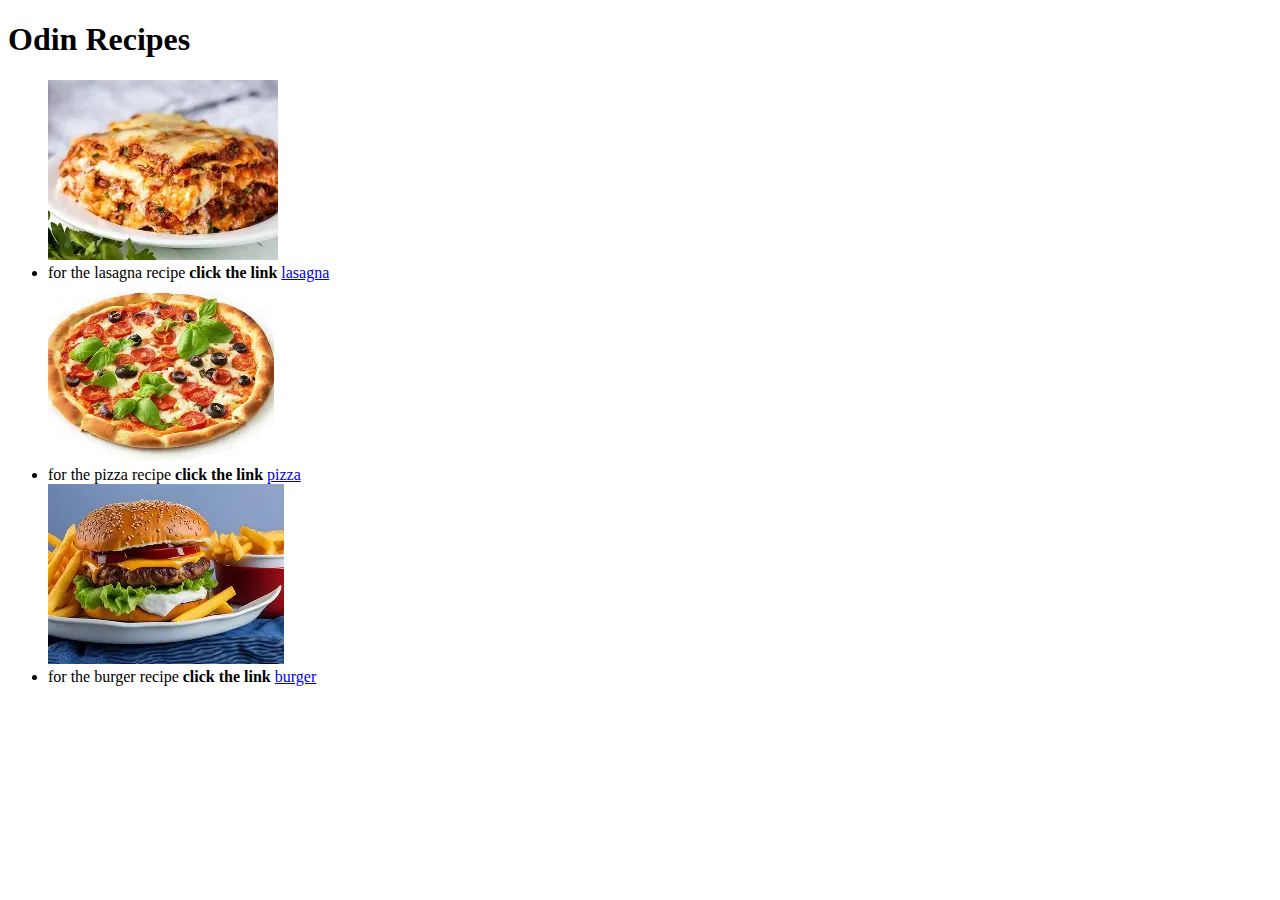
<file: index.html>
<!DOCTYPE html>
<html lang="en">

<head>
    <meta charset="UTF-8">
    <meta name="viewport" content="width=device-width, initial-scale=1.0">
    <title>Odin Recipes</title>
</head>

<body>
    <h1>Odin Recipes</h1>
    <ul>
        <img src="./images/lasagna.jpg">
        <li> for the lasagna recipe <strong>click the link </strong> <a href="./recipes/lasagna.html">lasagna</a> </li>
        <img src="./images/pizza.jpg">
        <li>for the pizza recipe <strong>click the link </strong><a href="./recipes/pizza.html">pizza</a> </li>
        <img src="./images/burger.jpg">
        <li>for the burger recipe <strong>click the link </strong><a href="./recipes/burger.html">burger</a> </li>
    </ul>
</body>

</html>
</file>
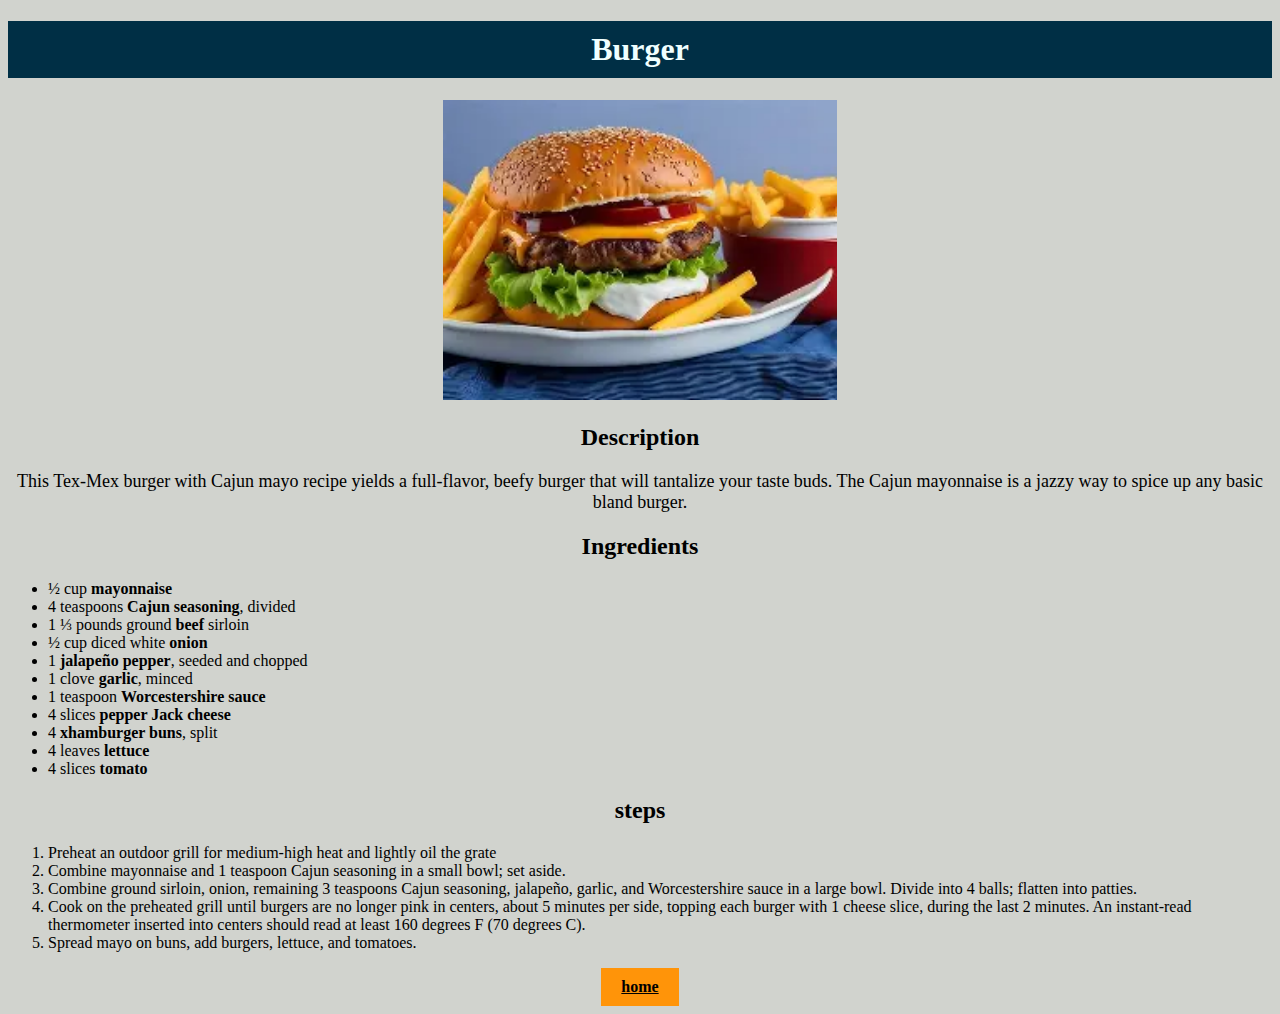
<file: recipes/burger.html>
<!DOCTYPE html>
<html lang="en">

<head>
    <meta charset="UTF-8">
    <meta name="viewport" content="width=
    , initial-scale=1.0">
    <link rel="stylesheet" href="style.css">
    <title>Odin Recipes-burger</title>
</head>

<body>
    <h1>Burger</h1>
    <div> <img src="../images/burger.jpg" alt="burger"> </div>
    <h2>Description</h2>
    <p>This Tex-Mex burger with Cajun mayo recipe yields a full-flavor, beefy burger that will tantalize your taste
        buds. The Cajun mayonnaise is a jazzy way to spice up any basic bland burger.</p>
    <h2>Ingredients</h2>
    <ul>
        <li>½ cup <strong>mayonnaise</strong></li>
        <li>4 teaspoons <strong>Cajun seasoning</strong>, divided</li>
        <li>1 ⅓ pounds ground<strong> beef</strong> sirloin</li>
        <li>½ cup diced white <strong>onion</strong></li>
        <li>1 <strong>jalapeño pepper</strong>, seeded and chopped</li>
        <li>1 clove <strong> garlic</strong>, minced</li>
        <li>1 teaspoon <strong>Worcestershire sauce</strong></li>
        <li>4 slices <strong>pepper Jack cheese</strong></li>
        <li>4 <strong>xhamburger buns</strong>, split</li>
        <li>4 leaves <strong>lettuce</strong></li>
        <li>4 slices <strong>tomato</strong></li>
    </ul>
    <h2>steps</h2>
    <ol>
        <li>Preheat an outdoor grill for medium-high heat and lightly oil the grate</li>
        <li>Combine mayonnaise and 1 teaspoon Cajun seasoning in a small bowl; set aside.</li>
        <li>Combine ground sirloin, onion, remaining 3 teaspoons Cajun seasoning, jalapeño, garlic, and Worcestershire
            sauce in a large bowl. Divide into 4 balls; flatten into patties.</li>
        <li>Cook on the preheated grill until burgers are no longer pink in centers, about 5 minutes per side, topping
            each burger with 1 cheese slice, during the last 2 minutes. An instant-read thermometer inserted into
            centers should read at least 160 degrees F (70 degrees C).</li>
        <li>Spread mayo on buns, add burgers, lettuce, and tomatoes.</li>
    </ol>
    <a href="../index.html">home</a>
</body>

</html>
</file>
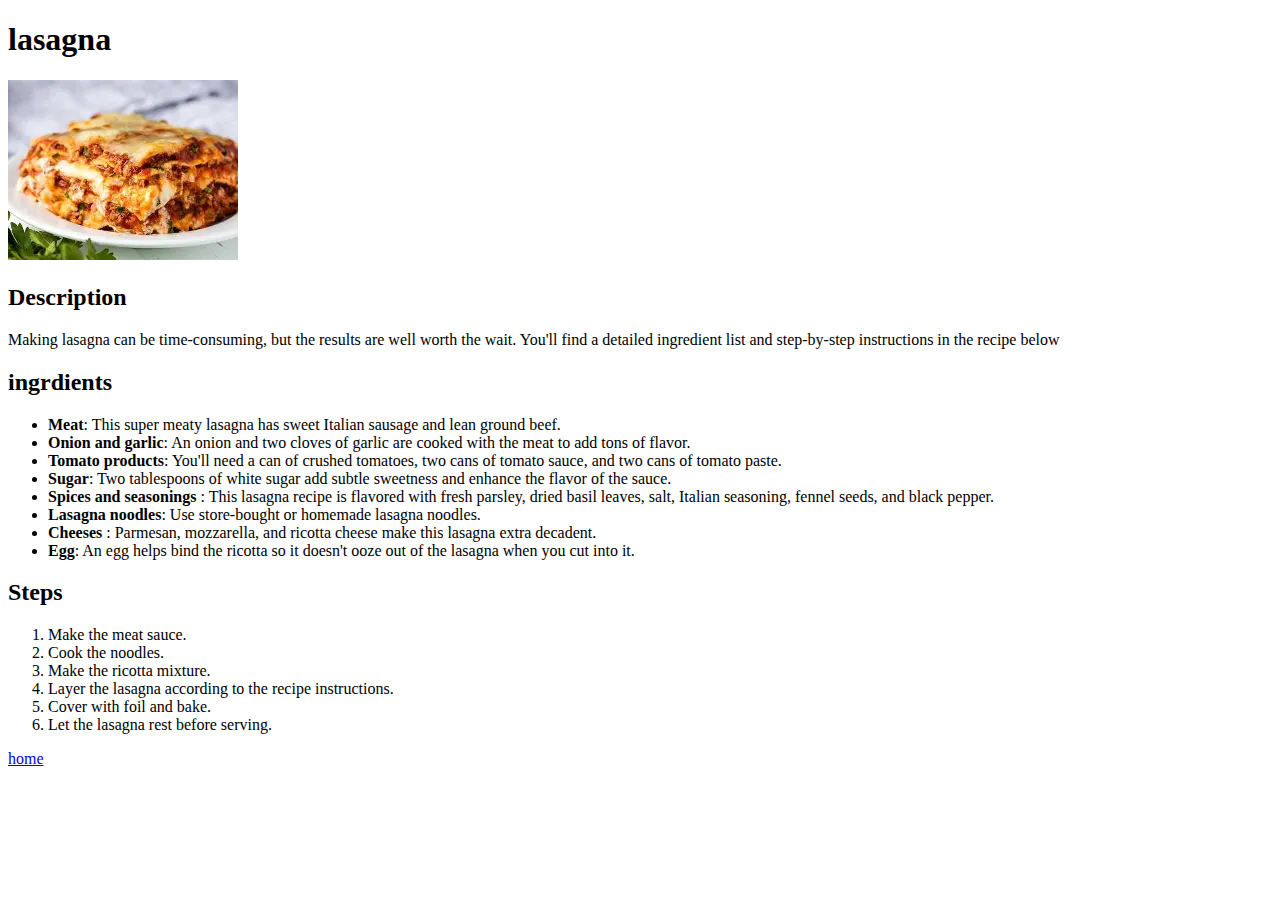
<file: recipes/lasagna.html>
<!DOCTYPE html>
<html lang="en">

<head>
    <meta charset="UTF-8">
    <meta name="viewport" content="width=device-width, initial-scale=1.0">
    <title>Odin Recipes-lasagna</title>
</head>

<body>
    <h1>lasagna</h1>
    <img src="../images/lasagna.jpg" alt="lasagna">
    <h2>Description</h2>
    <p>Making lasagna can be time-consuming, but the results are well worth the wait. You'll find a detailed ingredient
        list and step-by-step instructions in the recipe below</p>
    <h2>ingrdients</h2>
    <ul>
        <li><strong>Meat</strong>: This super meaty lasagna has sweet Italian sausage and lean ground beef.</li>
        <li><strong>Onion and garlic</strong>: An onion and two cloves of garlic are cooked with the meat to add tons of
            flavor.</li>
        <li><strong>Tomato products</strong>: You'll need a can of crushed tomatoes, two cans of tomato sauce, and two
            cans of tomato paste.</li>
        <li><strong>Sugar</strong>: Two tablespoons of white sugar add subtle sweetness and enhance the flavor of the
            sauce.</li>
        <li><strong>Spices and seasonings </strong>: This lasagna recipe is flavored with fresh parsley, dried basil
            leaves, salt, Italian seasoning, fennel seeds, and black pepper.</li>
        <li><strong>Lasagna noodles</strong>: Use store-bought or homemade lasagna noodles.</li>
        <li><strong>Cheeses </strong>: Parmesan, mozzarella, and ricotta cheese make this lasagna extra decadent.</li>
        <li><strong>Egg</strong>: An egg helps bind the ricotta so it doesn't ooze out of the lasagna when you cut into
            it.</li>
    </ul>
    <h2>Steps</h2>
    <ol>
        <li>Make the meat sauce.</li>
        <li>Cook the noodles.</li>
        <li>Make the ricotta mixture.</li>
        <li>Layer the lasagna according to the recipe instructions.</li>
        <li>Cover with foil and bake.</li>
        <li>Let the lasagna rest before serving.</li>
    </ol>
    <a href="../index.html">home</a>
</body>

</html>
</file>
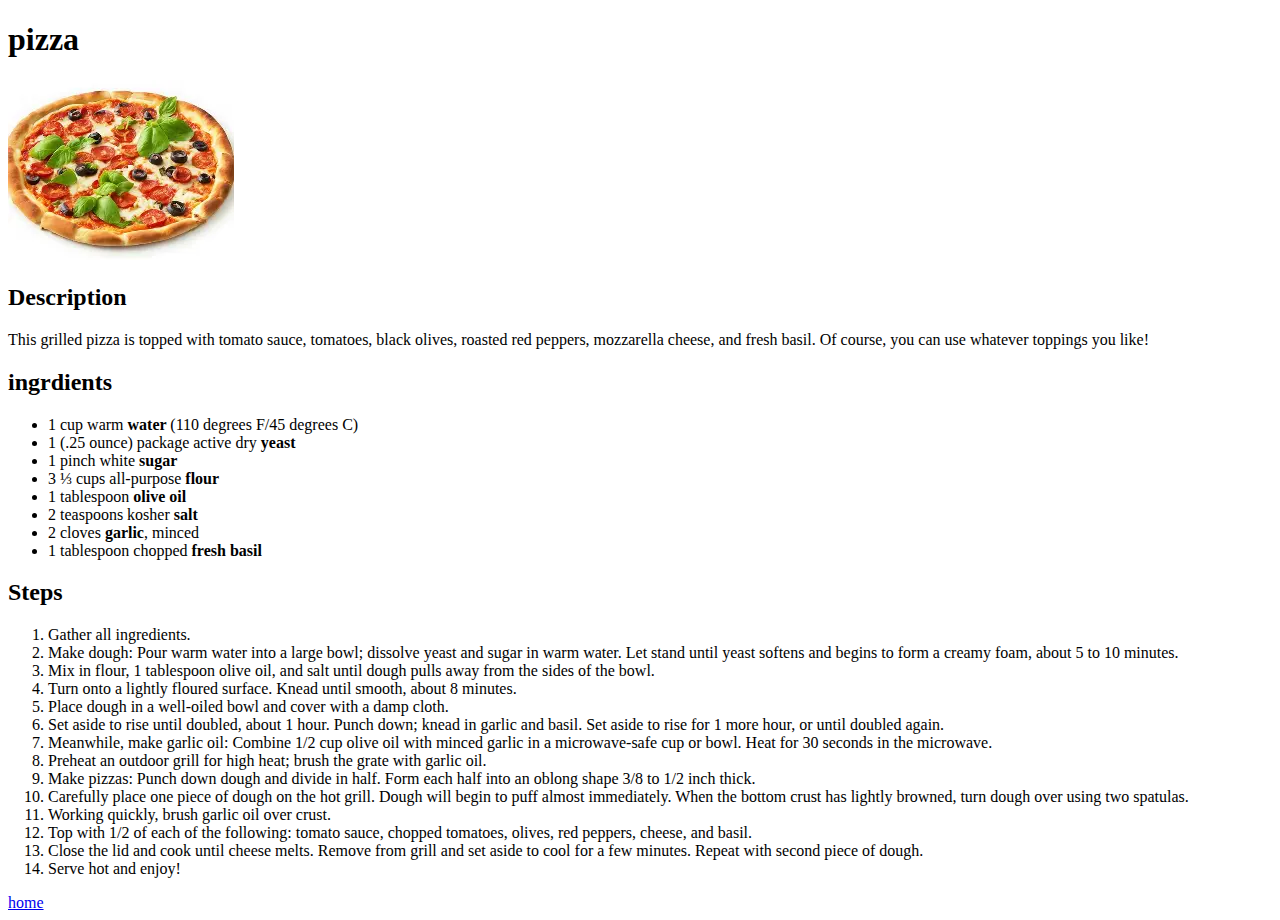
<file: recipes/pizza.html>
<!DOCTYPE html>
<html lang="en">

<head>
    <meta charset="UTF-8">
    <meta name="viewport" content="width=device-width, initial-scale=1.0">
    <title>Odin Recipes-pizza</title>
</head>

<body>
    <h1>pizza</h1>
    <img src="../images/pizza.jpg" alt="pizza">
    <h2>Description</h2>
    <p>This grilled pizza is topped with tomato sauce, tomatoes, black olives, roasted red peppers, mozzarella cheese,
        and fresh basil. Of course, you can use whatever toppings you like!</p>
    <h2>ingrdients</h2>
    <ul>
        <li>1 cup warm <strong> water </strong>(110 degrees F/45 degrees C)</li>
        <li>1 (.25 ounce) package active dry <strong>yeast</strong></li>
        <li>1 pinch white <strong>sugar</strong></li>
        <li>3 ⅓ cups all-purpose <strong>flour</strong></li>
        <li>1 tablespoon <strong> olive oil</strong></li>
        <li>2 teaspoons kosher <strong>salt </strong></li>
        <li>2 cloves <strong>garlic</strong>, minced</li>
        <li>1 tablespoon chopped <strong>fresh basil </strong></li>
    </ul>
    <h2>Steps</h2>
    <ol>
        <li>Gather all ingredients.</li>
        <li>Make dough: Pour warm water into a large bowl; dissolve yeast and sugar in warm water. Let stand until yeast
            softens and begins to form a creamy foam, about 5 to 10 minutes.</li>
        <li>Mix in flour, 1 tablespoon olive oil, and salt until dough pulls away from the sides of the bowl.</li>
        <li>Turn onto a lightly floured surface. Knead until smooth, about 8 minutes.</li>
        <li>Place dough in a well-oiled bowl and cover with a damp cloth.</li>
        <li>Set aside to rise until doubled, about 1 hour. Punch down; knead in garlic and basil. Set aside to rise for
            1 more hour, or until doubled again.</li>
        <li>Meanwhile, make garlic oil: Combine 1/2 cup olive oil with minced garlic in a microwave-safe cup or bowl.
            Heat for 30 seconds in the microwave.</li>
        <li>Preheat an outdoor grill for high heat; brush the grate with garlic oil.</li>
        <li>Make pizzas: Punch down dough and divide in half. Form each half into an oblong shape 3/8 to 1/2 inch thick.
        </li>
        <li>Carefully place one piece of dough on the hot grill. Dough will begin to puff almost immediately. When the
            bottom crust has lightly browned, turn dough over using two spatulas.</li>
        <li>Working quickly, brush garlic oil over crust.</li>
        <li>Top with 1/2 of each of the following: tomato sauce, chopped tomatoes, olives, red peppers, cheese, and
            basil.</li>
        <li>Close the lid and cook until cheese melts. Remove from grill and set aside to cool for a few minutes. Repeat
            with second piece of dough.</li>
        <li>Serve hot and enjoy!</li>
    </ol>
    <a href="../index.html">home</a>
</body>

</html>
</file>
<file: recipes/style.css>
* {
    background-color: #d1d3ce;
    text-align: center;
}

h1 {
    display: block;
    text-align: center;
    background-color: #002f45;
    padding: 10px;
    color: azure;
}

div {
    display: block;
    align-content: center;
}

li {
    text-align: left;
}

a {
    display: inline-block;
    background-color: rgb(255, 148, 9);
    padding: 10px 20px;
    color: black;
    font-family: Cambria, Cochin, Georgia, Times, 'Times New Roman', serif;
    font-weight: bold;
}

img {
    height: 300px;
    width: auto;
}

p {
    font-size: large;
}
</file>
